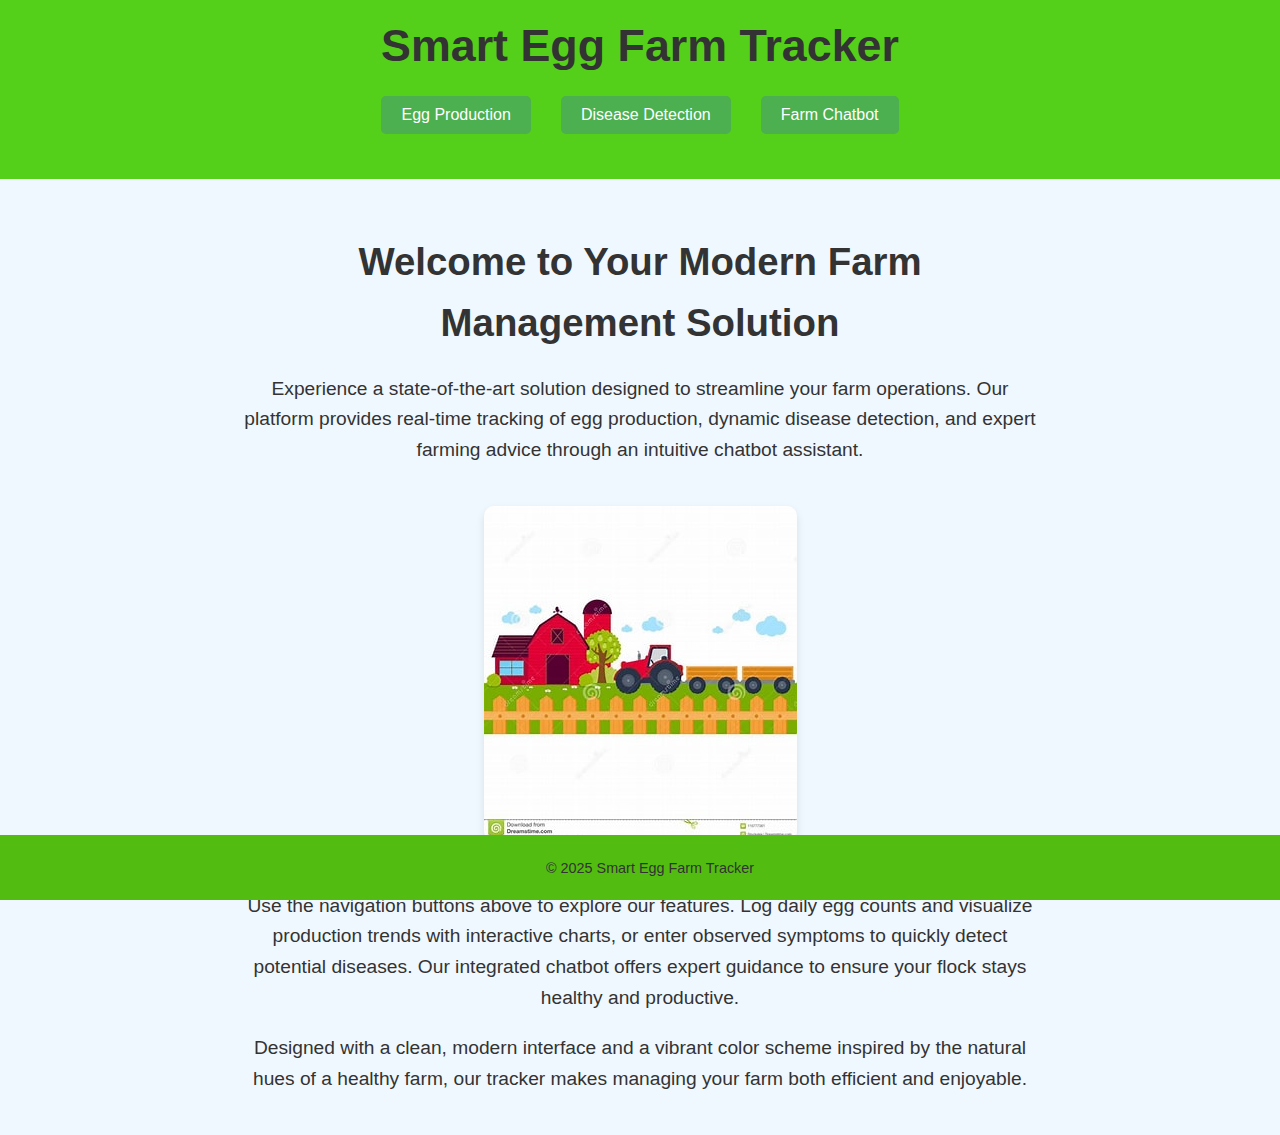
<file: Egg App/index.html>
<!DOCTYPE html>
<html lang="en">
<head>
  <meta charset="UTF-8" />
  <meta name="viewport" content="width=device-width, initial-scale=1" />
  <title>Smart Egg Farm Tracker</title>
  <link rel="stylesheet" href="styles.css" />
  <style>
    /* Inline CSS for quick customization; you may also use an external stylesheet */
    body {
      font-family: Arial, sans-serif;
      margin: 0;
      background: #f0f8ff;
      color: #333;
      transition: background-color 0.5s ease;
    }
    header {
      background: #54d01a;
      padding: 20px;
      text-align: center;
    }
    header h1 {
      margin: 0;
      font-size: 2.8em;
    }
    nav {
      margin: 20px auto;
      display: flex;
      justify-content: center;
      gap: 20px;
    }
    nav button {
      background: #4CAF50;
      color: white;
      border: none;
      padding: 10px 20px;
      font-size: 1em;
      cursor: pointer;
      border-radius: 5px;
      transition: background 0.3s ease;
    }
    nav button:hover {
      background: #45a049;
    }
    main {
      padding: 20px;
      text-align: center;
    }
    .intro {
      max-width: 800px;
      margin: 0 auto;
      font-size: 1.2em;
      line-height: 1.6;
    }
    .intro h2 {
      font-size: 2em;
      margin-bottom: 10px;
    }
    .intro p {
      margin: 20px 0;
    }
    .intro img {
      max-width: 100%;
      height: auto;
      border-radius: 10px;
      box-shadow: 0 4px 8px rgba(0, 0, 0, 0.1);
      margin: 20px 0;
    }
    footer {
      text-align: center;
      padding: 10px;
      background: #52bd10;
      position: fixed;
      bottom: 0;
      width: 100%;
      font-size: 0.9em;
    }
  </style>
</head>
<body>
  <header>
    <h1>Smart Egg Farm Tracker</h1>
    <nav>
      <button onclick="window.location.href='egg-tracker.html'">Egg Production</button>
      <button onclick="window.location.href='disease.html'">Disease Detection</button>
      <button onclick="window.location.href='chatbot.html'">Farm Chatbot</button>
    </nav>
  </header>
  <main>
    <div class="intro">
      <h2>Welcome to Your Modern Farm Management Solution</h2>
      <p>
        Experience a state-of-the-art solution designed to streamline your farm operations. Our platform
        provides real-time tracking of egg production, dynamic disease detection, and expert farming advice
        through an intuitive chatbot assistant.
      </p>
      <img class="banner" src="images/th (6).jpg">
      <p>
        Use the navigation buttons above to explore our features. Log daily egg counts and visualize production
        trends with interactive charts, or enter observed symptoms to quickly detect potential diseases. Our
        integrated chatbot offers expert guidance to ensure your flock stays healthy and productive.
      </p>
      <p>
        Designed with a clean, modern interface and a vibrant color scheme inspired by the natural hues of a healthy farm,
        our tracker makes managing your farm both efficient and enjoyable.
      </p>
    </div>
  </main>
  <footer>
    <p>&copy; 2025 Smart Egg Farm Tracker</p>
  </footer>
</body>
</html>
</file>
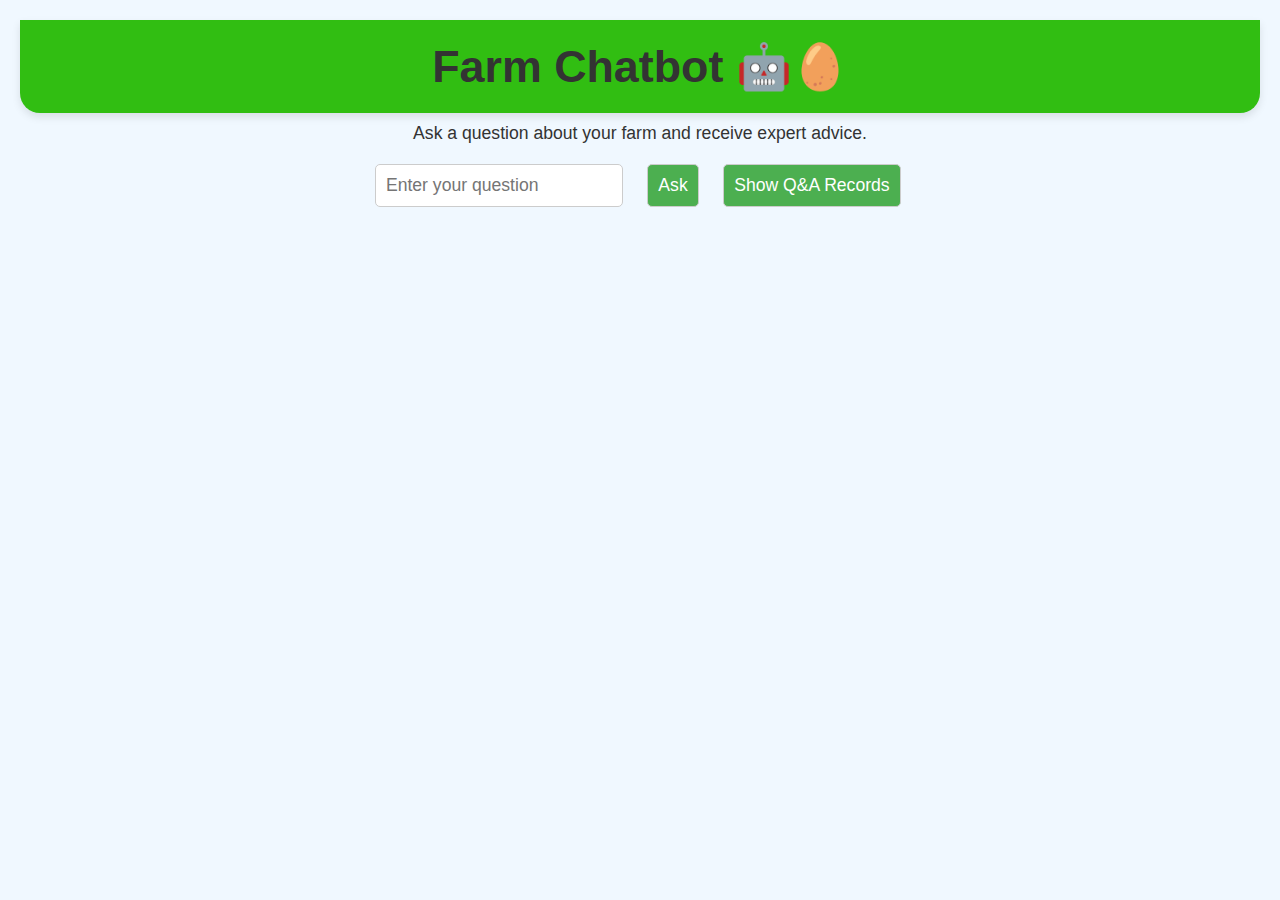
<file: Egg App/chatbot.html>
<!DOCTYPE html>
<html lang="en">
<head>
  <meta charset="UTF-8" />
  <meta name="viewport" content="width=device-width, initial-scale=1" />
  <title>Farm Chatbot 🤖</title>
  <style>
    body {
      font-family: 'Segoe UI', Tahoma, Geneva, Verdana, sans-serif;
      background: #f0f8ff;
      margin: 0;
      padding: 20px;
      text-align: center;
      color: #333;
    }
    header {
      background: #31be12;
      padding: 20px;
      border-radius: 0 0 20px 20px;
      box-shadow: 0 4px 8px rgba(0,0,0,0.1);
    }
    header h1 {
      font-size: 2.8em;
      margin: 0;
    }
    p, input, button {
      font-size: 1.1em;
      margin: 10px;
    }
    input, button {
      padding: 10px;
      border-radius: 5px;
      border: 1px solid #ccc;
    }
    button {
      background-color: #4CAF50;
      color: #fff;
      cursor: pointer;
      transition: background 0.3s ease;
    }
    button:hover {
      background-color: #45a049;
    }
    #chatOutput {
      margin-top: 20px;
      text-align: left;
      display: inline-block;
      max-width: 600px;
    }
  </style>
</head>
<body>
  <header>
    <h1>Farm Chatbot 🤖🥚</h1>
  </header>
  <main>
    <p>Ask a question about your farm and receive expert advice.</p>
    <input type="text" id="chatInput" placeholder="Enter your question" />
    <button id="askChatbot">Ask</button>
    <button id="showChatRecords">Show Q&A Records</button>
    <div id="chatOutput"></div>
  </main>
  <script>
    // Preloaded Q&A dataset (can be extended)
    const defaultChatData = [
      { question: "how to increase egg production", answer: "Feed hens a balanced diet, ensure proper lighting, and provide fresh water. 🥚" },
      { question: "best food for hens", answer: "Layer feed with the right supplements works best for optimum production. 🥚" },
      { question: "how to prevent diseases", answer: "Maintain cleanliness, proper ventilation, and schedule regular vaccinations. 🤒" }
    ];

    // Helper functions for the chatbot dataset
    function loadChatDataset() {
      const data = localStorage.getItem("chatDataset");
      return data ? JSON.parse(data) : defaultChatData;
    }
    function saveChatDataset(dataset) {
      localStorage.setItem("chatDataset", JSON.stringify(dataset));
    }

    let chatDataset = loadChatDataset();

    // Event listener for asking the chatbot
    document.getElementById("askChatbot").addEventListener("click", function() {
      const chatInput = document.getElementById("chatInput");
      const userQuestion = chatInput.value.toLowerCase();
      let response = "I'm sorry, I don't have an answer for that. Please try another question.";
      
      // Find an exact match in our dataset
      for (let i = 0; i < chatDataset.length; i++) {
        if (chatDataset[i].question === userQuestion) {
          response = chatDataset[i].answer;
          break;
        }
      }
      
      document.getElementById("chatOutput").innerHTML =
        `<p><strong>Q:</strong> ${chatInput.value}</p><p><strong>A:</strong> ${response}</p>`;
      console.log("Chatbot dataset:", chatDataset);
      chatInput.value = "";
    });

    // Show all chatbot Q&A records
    document.getElementById("showChatRecords").addEventListener("click", function() {
      const outputDiv = document.getElementById("chatOutput");
      outputDiv.innerHTML = "";
      chatDataset = loadChatDataset();
      chatDataset.forEach((record, index) => {
        const p = document.createElement("p");
        p.textContent = `Record ${index + 1}: Q: "${record.question}" | A: "${record.answer}"`;
        outputDiv.appendChild(p);
      });
      console.log("Chatbot dataset:", chatDataset);
    });
  </script>
</body>
</html>
</file>
<file: Egg App/styles.css>
/* styles.css: Enhanced styling for a more colorful, appealing design */

body {
  font-family: 'Arial', sans-serif;
  margin: 0;
  padding: 0;
  background: #f0f8ff;
  color: #333;
  transition: background-color 0.5s ease;
}

header {
  background: #14cf3d;
  padding: 20px;
  text-align: center;
}

header h1 {
  margin: 0;
  font-size: 2.5em;
}

nav {
  margin-top: 10px;
}

nav button {
  background: #4CAF50;
  color: white;
  border: none;
  padding: 10px 15px;
  margin: 5px;
  font-size: 1em;
  cursor: pointer;
  border-radius: 5px;
  transition: background 0.3s ease;
}

nav button:hover {
  background: #45a049;
}

main {
  padding: 20px;
  text-align: center;
}

section {
  background: #fff;
  border-radius: 10px;
  padding: 20px;
  margin: 20px auto;
  max-width: 800px;
  box-shadow: 0 0 10px rgba(0, 0, 0, 0.1);
}

input[type="text"],
input[type="number"] {
  padding: 10px;
  margin: 10px 0;
  width: 80%;
  max-width: 300px;
  border: 1px solid #ccc;
  border-radius: 5px;
}

button {
  padding: 10px 20px;
  background: #007BFF;
  color: white;
  border: none;
  border-radius: 5px;
  cursor: pointer;
  transition: background 0.3s ease;
}

button:hover {
  background: #0056b3;
}

footer {
  text-align: center;
  padding: 10px;
  background: #3bcb17;
  position: fixed;
  bottom: 0;
  width: 100%;
}
</file>
